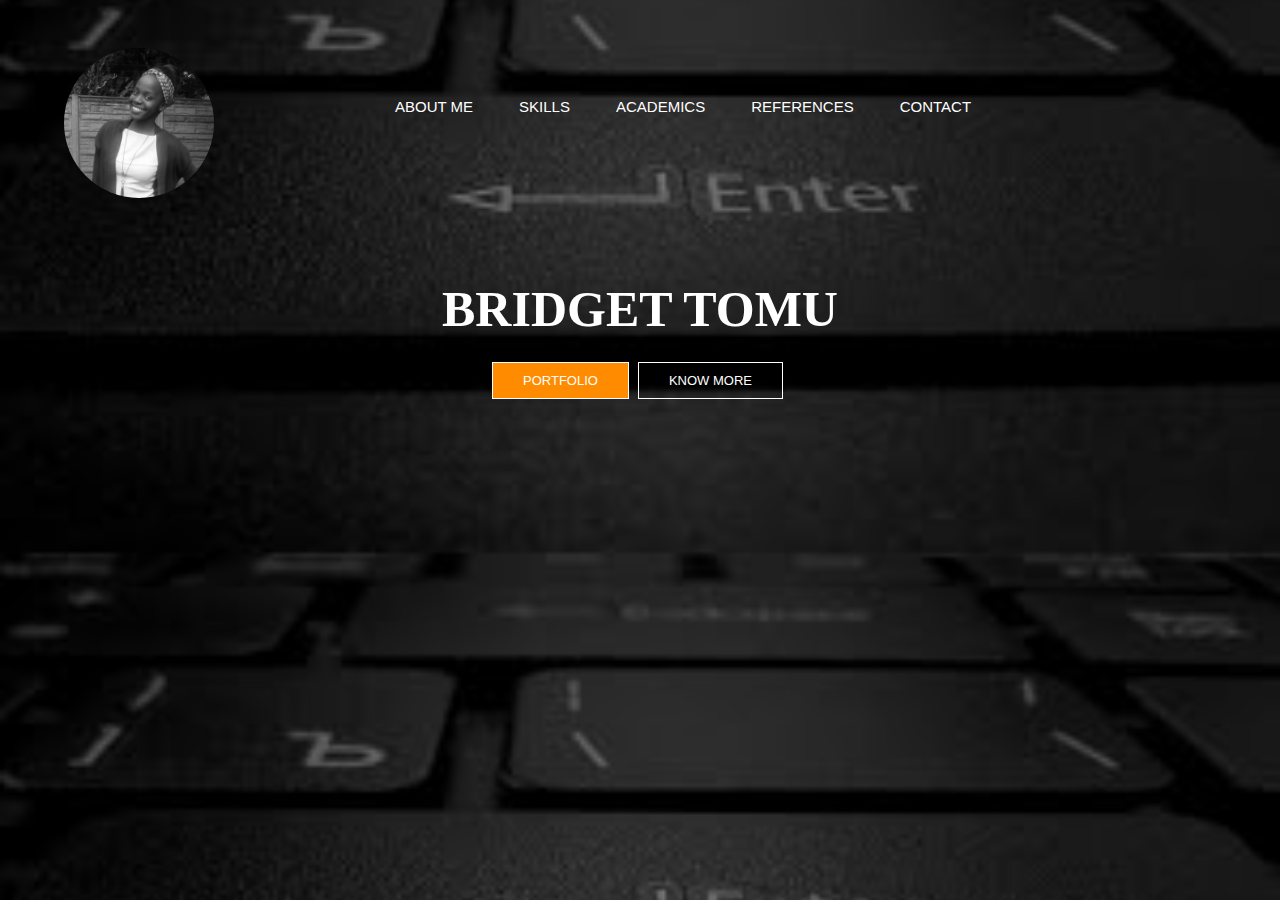
<file: Portfolio/index.html>
<!DOCTYPE html>
<html lang="en">
    <head>
        <meta charset="UTF-8">
        <meta name="viewport" content="width=device-width, initial-scale=1.0">
        <meta http-equiv="X-UA-Compatible" content="ie=edge">
        <link href="css/main.css" rel="stylesheet" type="text/css">
        <title>Portfolio</title>
    </head>
    <body>
               
        <header>
            <img src="img/avatar.jpg" alt="">
            <section>
                <a href="portfolio.html">ABOUT ME</a>
                <a href="portfolio.html#skills">SKILLS</a>
                <a href="portfolio.html#academics">ACADEMICS</a>
                <a href="portfolio.html#references">REFERENCES</a>
                <a href="portfolio.html#contact">CONTACT</a>
            </div>
        </header>
        <section class="section">            
            <h1>Bridget Tomu</h1>
            <div class="button">
                <a href="portfolio.html" class="btn btn-one"> portfolio</a>
                <a href="" class="btn btn-two">know more</a>
            </div>
           
                    
              
        </section>
    </body>
</html>
</file>
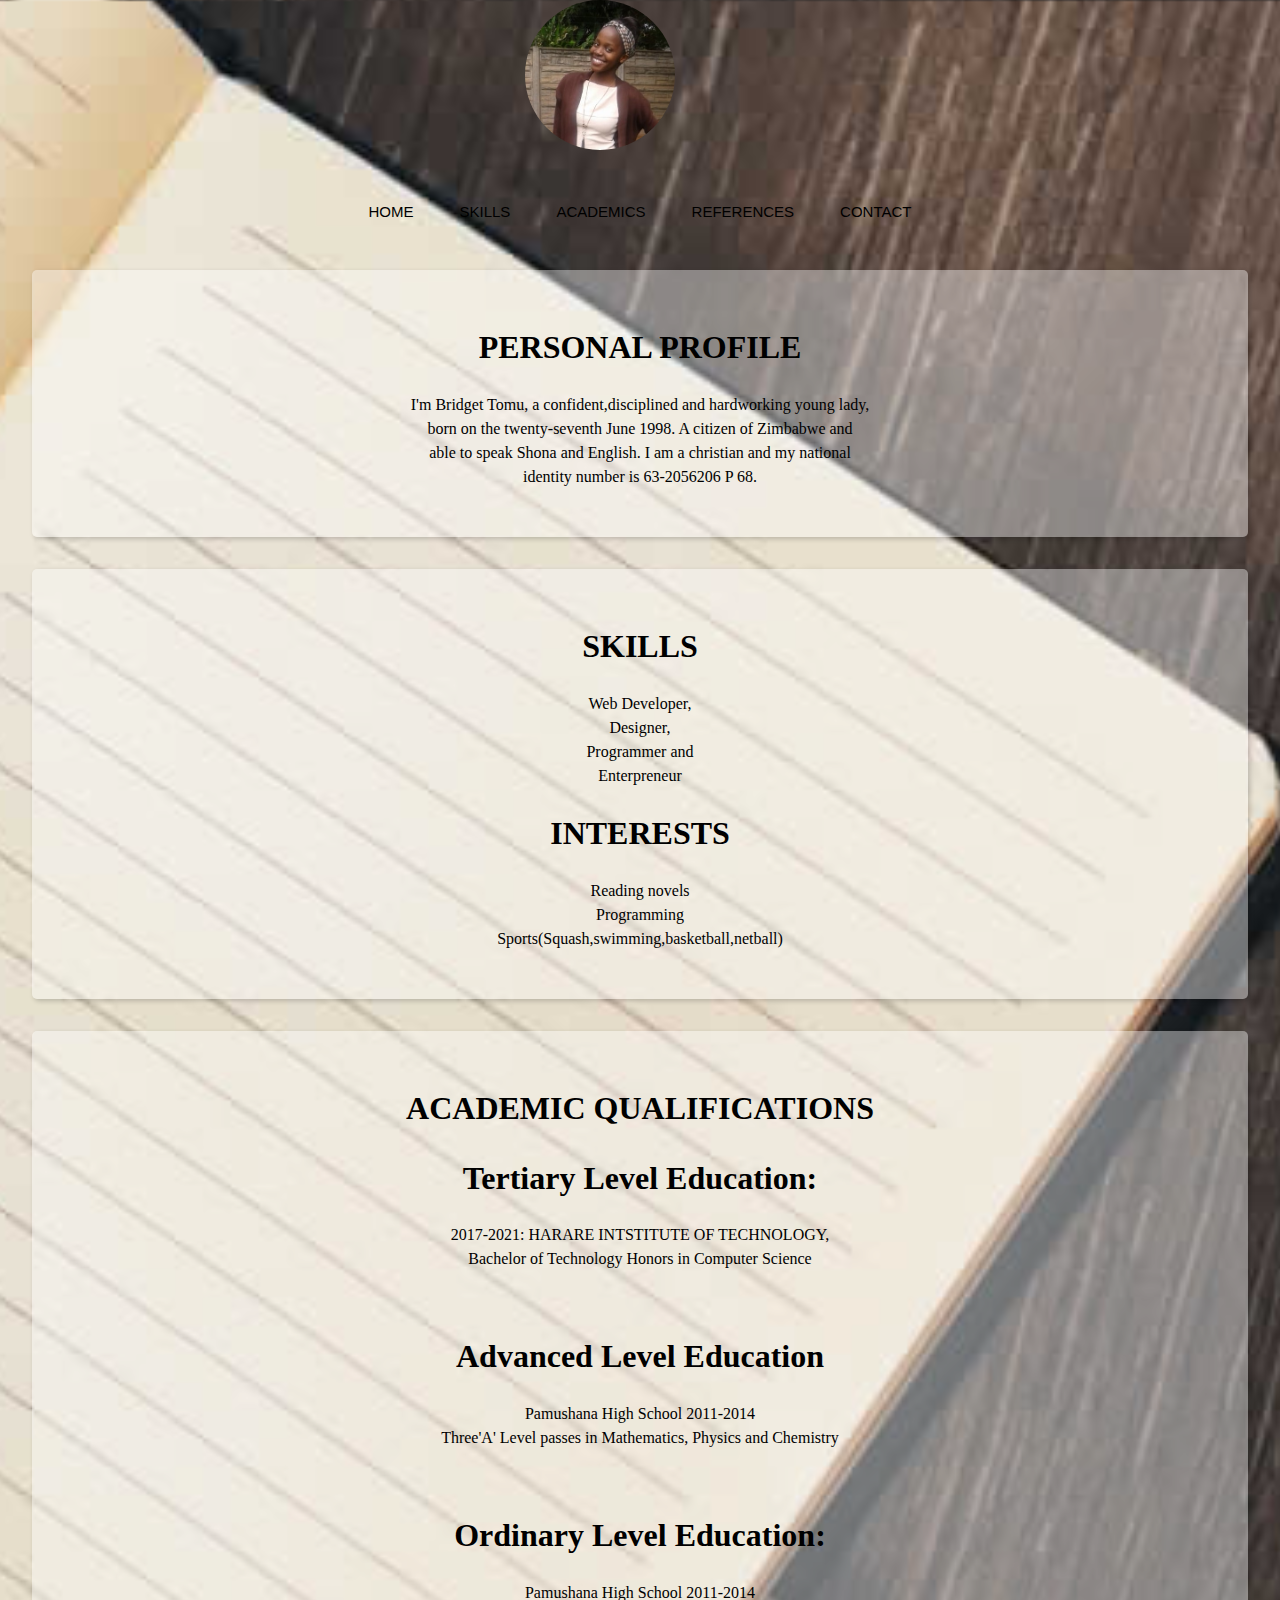
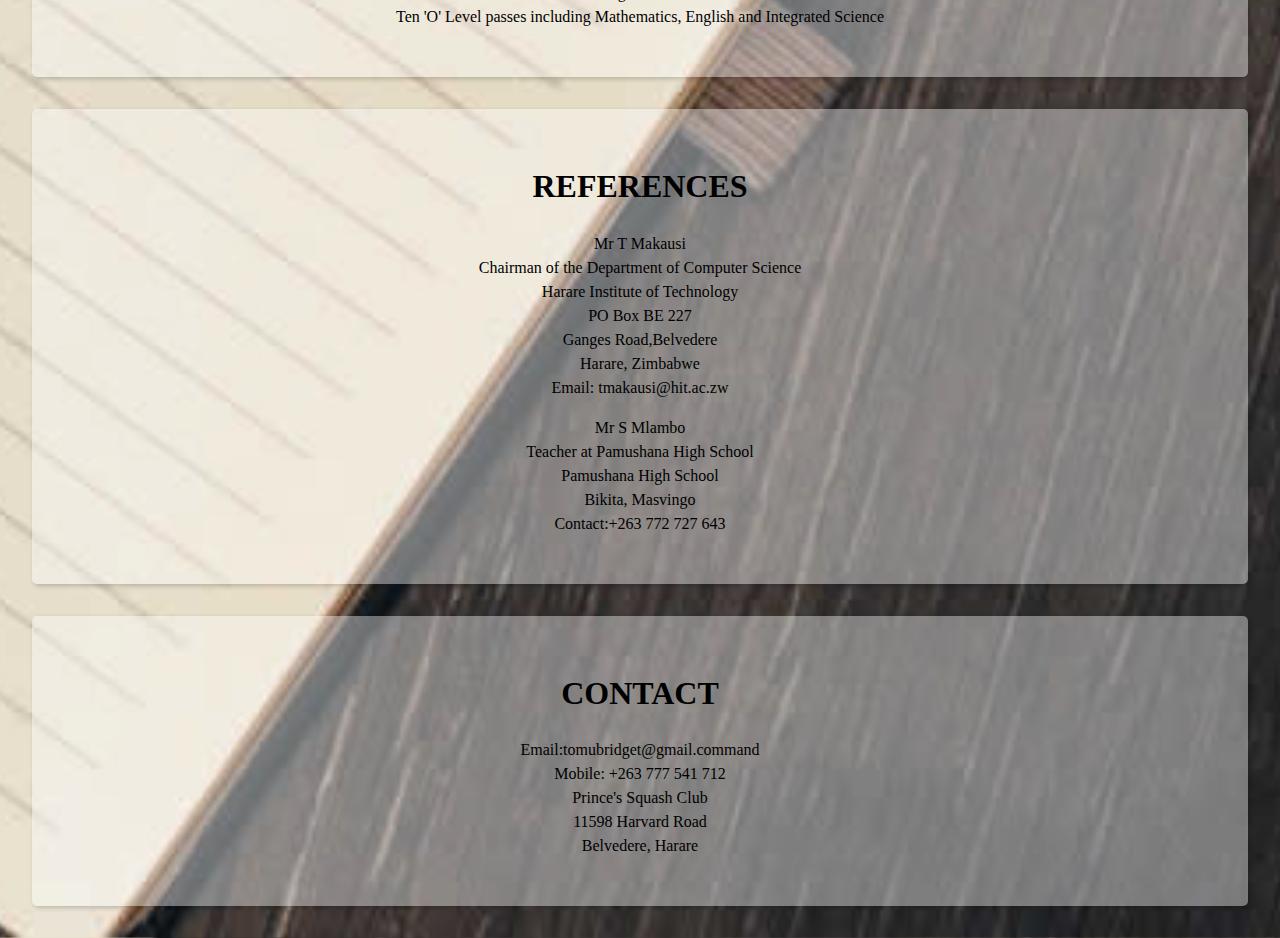
<file: Portfolio/portfolio.html>
<DOCTYPE html>
<html>
<head>
<title></title>
<link rel="stylesheet" href="css/portfolio.css">
</head>

 
<body id="bg-img"> 

		<div class="overlay"></div>

		<header>
			<img src="img/brie.jpg" alt="">
			<nav>
				<a href="index.html">HOME</a>
				<a href="portfolio.html#skills">SKILLS</a>
				<a href="portfolio.html#academics">ACADEMICS</a>
				<a href="portfolio.html#references">REFERENCES</a>
				<a href="portfolio.html#contact">CONTACT</a>
			</nav>
		</header>


	<section id="personal" >
		<h1>PERSONAL PROFILE</h1>
		<p>I'm Bridget Tomu, a confident,disciplined and hardworking young lady,<br>
			 born on the twenty-seventh June 1998. A citizen of Zimbabwe and <br>
			 able to speak Shona and English. I am a christian and my national <br>
			 identity number is 63-2056206 P 68.</p>



	</section>
	<section id="skills">
		<h1>SKILLS</h1>
		<p>Web Developer,<br>Designer,<br>Programmer and <br> Enterpreneur

		</p>
		<h1>INTERESTS</h1>
		<p>Reading novels
		<br>
		Programming
		<br>
		Sports(Squash,swimming,basketball,netball)</p>
		

	</section>
	<section id="academics">
		<h1>ACADEMIC QUALIFICATIONS</h1>

	<h1>Tertiary Level Education:</h1>
	<p>2017-2021: HARARE INTSTITUTE OF TECHNOLOGY,
	<br>
			Bachelor of Technology Honors in Computer Science</p>
				<br>

	<h1>Advanced Level Education</h1>
	<p>Pamushana High School 2011-2014
	<br>
	Three'A' Level passes in Mathematics, Physics and Chemistry</p>

	<br>
	<h1>Ordinary Level Education:</h1>
	<p>Pamushana High School 2011-2014
	<br>
	Ten 'O' Level passes including Mathematics, English and Integrated Science
	<br></p>




	</section>
	<section id="references">
		<h1>REFERENCES</h1>
		<p> Mr T  Makausi
		<br>
		Chairman of the Department of Computer Science
		<br>
		Harare Institute of Technology
		<br>
		PO Box BE 227
		<br>
		Ganges Road,Belvedere
		<br>
		Harare, Zimbabwe
		<br>
		Email: tmakausi@hit.ac.zw</p>
		
		<p> Mr S Mlambo
		<br>
		Teacher at Pamushana High School<br>
		Pamushana High School
		<br>
		Bikita, Masvingo
		<br>
		Contact:+263 772 727 643
		</p>

	</section>

	<section id="contact">
		<h1>CONTACT</h1>
		<p>Email:tomubridget@gmail.command
		<br>
		Mobile: +263 777 541 712
		<br>Prince's Squash Club<br>11598 Harvard Road<br>Belvedere, Harare</p>

	</section>





</body>
</html>
</file>
<file: Portfolio/css/main.css>
body {
    background-image: linear-gradient(rgba(0,0,0,0.5), rgba(0,0,0,0.5)), url(../img/bg_01.jpg);
    background-size:  cover;
    background-position: center;
    margin: 0;
}

header {
    padding: 3rem 4rem;
    display: flex;
}

header img {
    width: 150px;
    height: 150px;
     border-radius: 100%; 
    margin-right: 10rem;
    
}
header section {
    position: relative;
    top: 50px;
}

header section a {
    color: white;
    text-decoration: none;
    padding: 5px 20px;
    font-family: 'roboto', sans-serif;
    font-size: 15px;
    border: 1px solid transparent;
}

header section a:hover {
    border: 1px solid white;
    background-color: darkorange;
    transition: all 0.5s ease-in;
}



.section h1 {
    color: white;
    text-transform: uppercase;
    font-size: 50px;
    text-align: center;
}

.button {
    text-align: center;
}

.btn {
    border: 1px solid white;
    padding: 10px 30px;
    color: white;
    text-decoration: none;
    margin-right: 5px;
    font-size: 13px;
    text-transform: uppercase;
}

.btn-one {
    background-color: darkorange;
    font-family: "roboto", sans-serif;
}

.btn-two{
    font-family: "roboto", sans-serif;
}
.btn-two:hover{
    background-color: darkorange;
    transition: all 0.5s ease-in;
}
</file>
<file: Portfolio/css/portfolio.css>
body{
  background-image: url(../img/port03.jpg);
  background-size: cover;
  background-position: center;
    text-align: center;
    line-height: 1.5;
    font-weight: 400;
    position: relative ;
    margin: 0;
    background-color: #eee;
   
   
}

header {
  margin-bottom: 6rem;
}

header img {
  width: 150px;
  height: 150px;
  border-radius: 100%;
  margin-right: 5rem;
  border-color: black;
}

header nav {
  position: relative;
  top: 50px;
}

header nav a {
  color: black;
  text-decoration: none;
  padding: 5px 20px;
  font-family: 'roboto', sans-serif;
  font-size: 15px;
  border: 1px solid transparent;
}

header nav a:hover {
  border: 1px solid black;
  background-color:  rgba(255,255,255, 0.4); 
  transition: all 0.5s ease-in;
}

section {
  box-sizing: border-box;
  background-color: rgba(255,255,255, 0.4); 
  padding: 2rem;
  border-radius: 5px;
  box-shadow: 2px 2px 5px rgba(0, 0, 0, .20);
  margin: 2rem;
}
</file>
